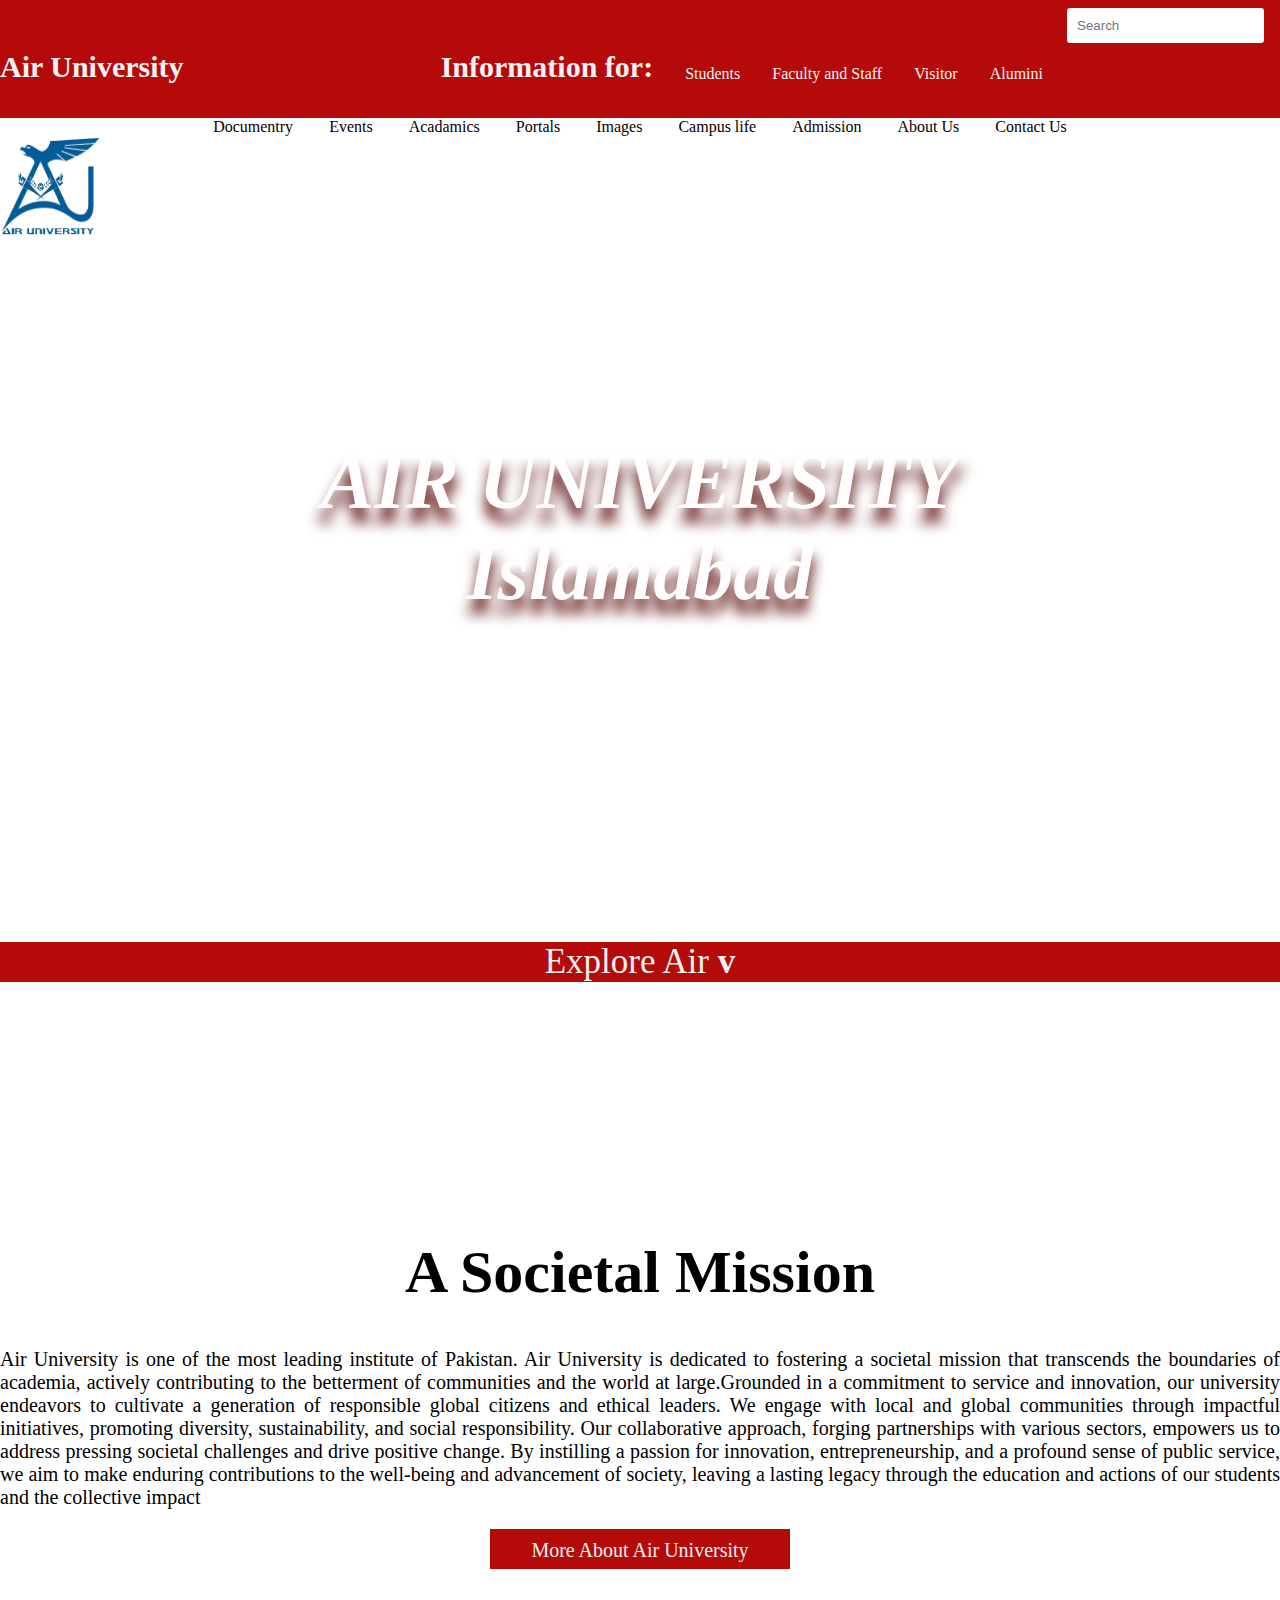
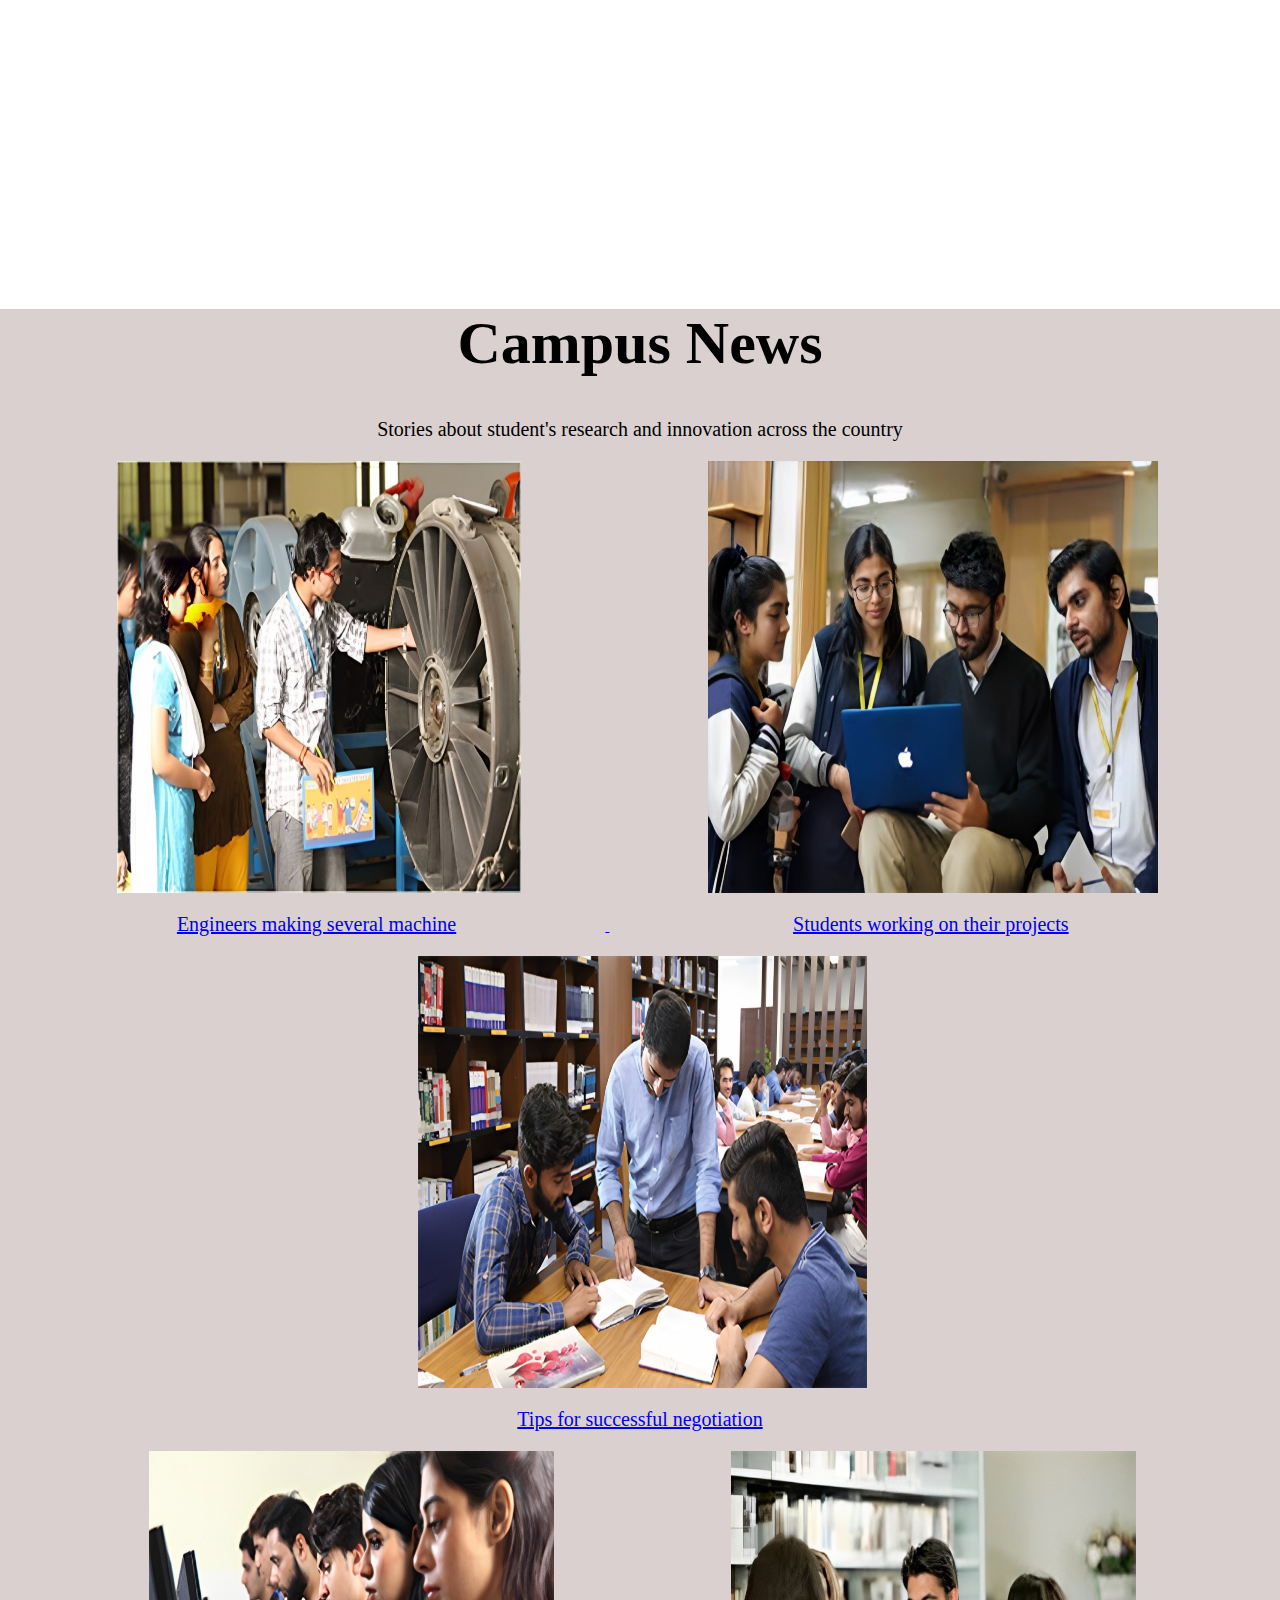
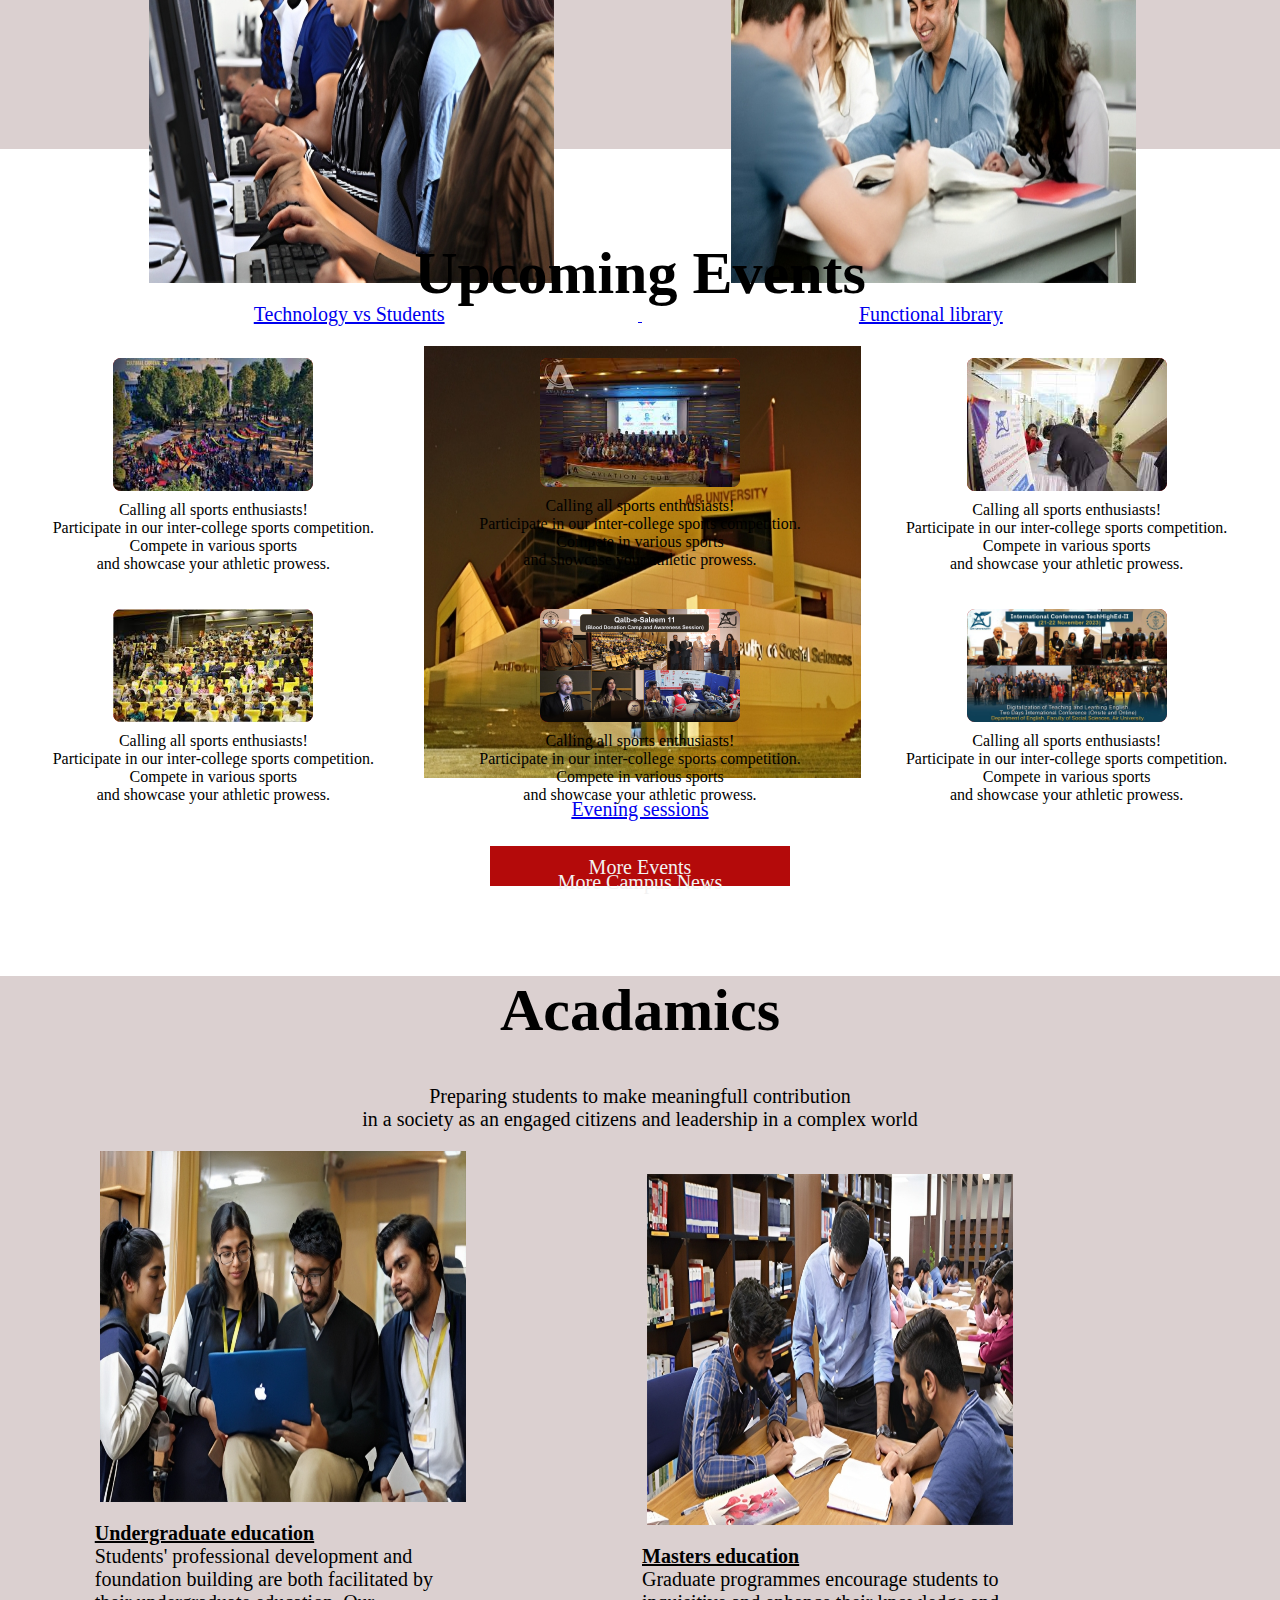
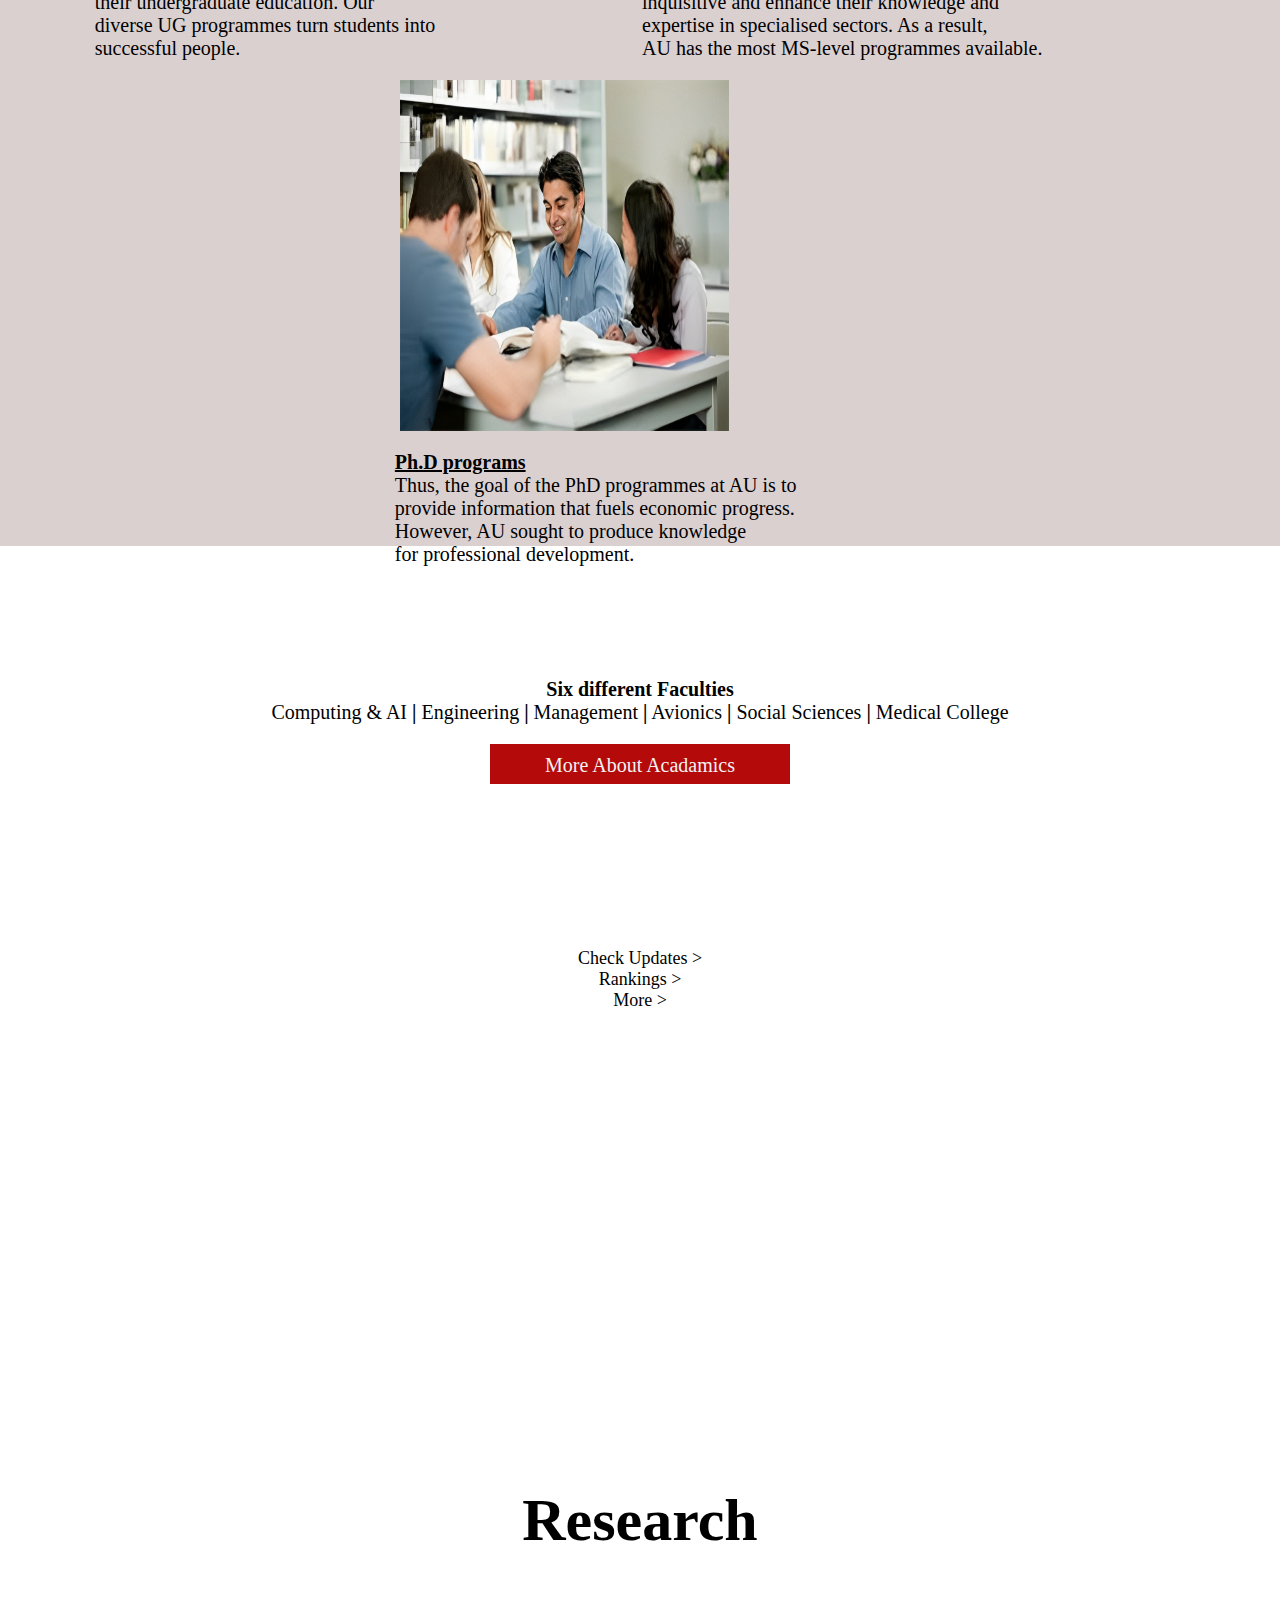
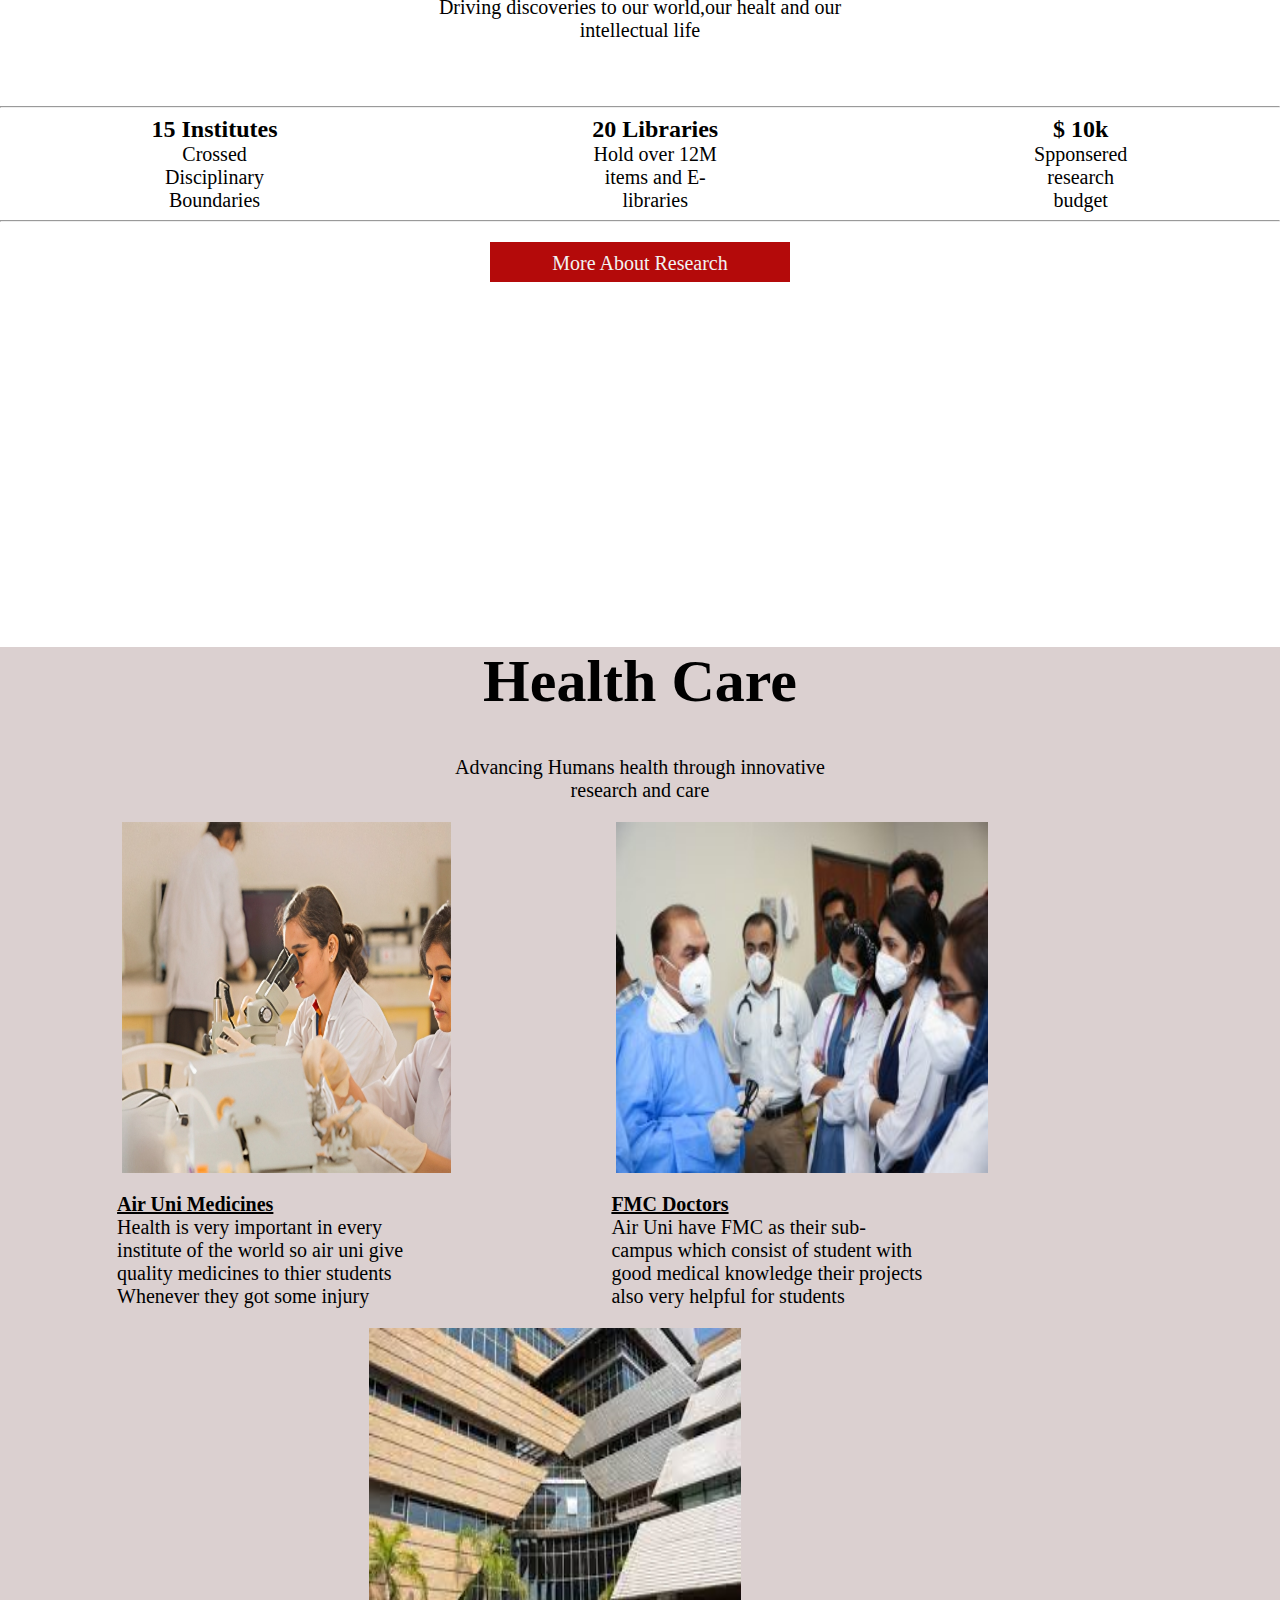
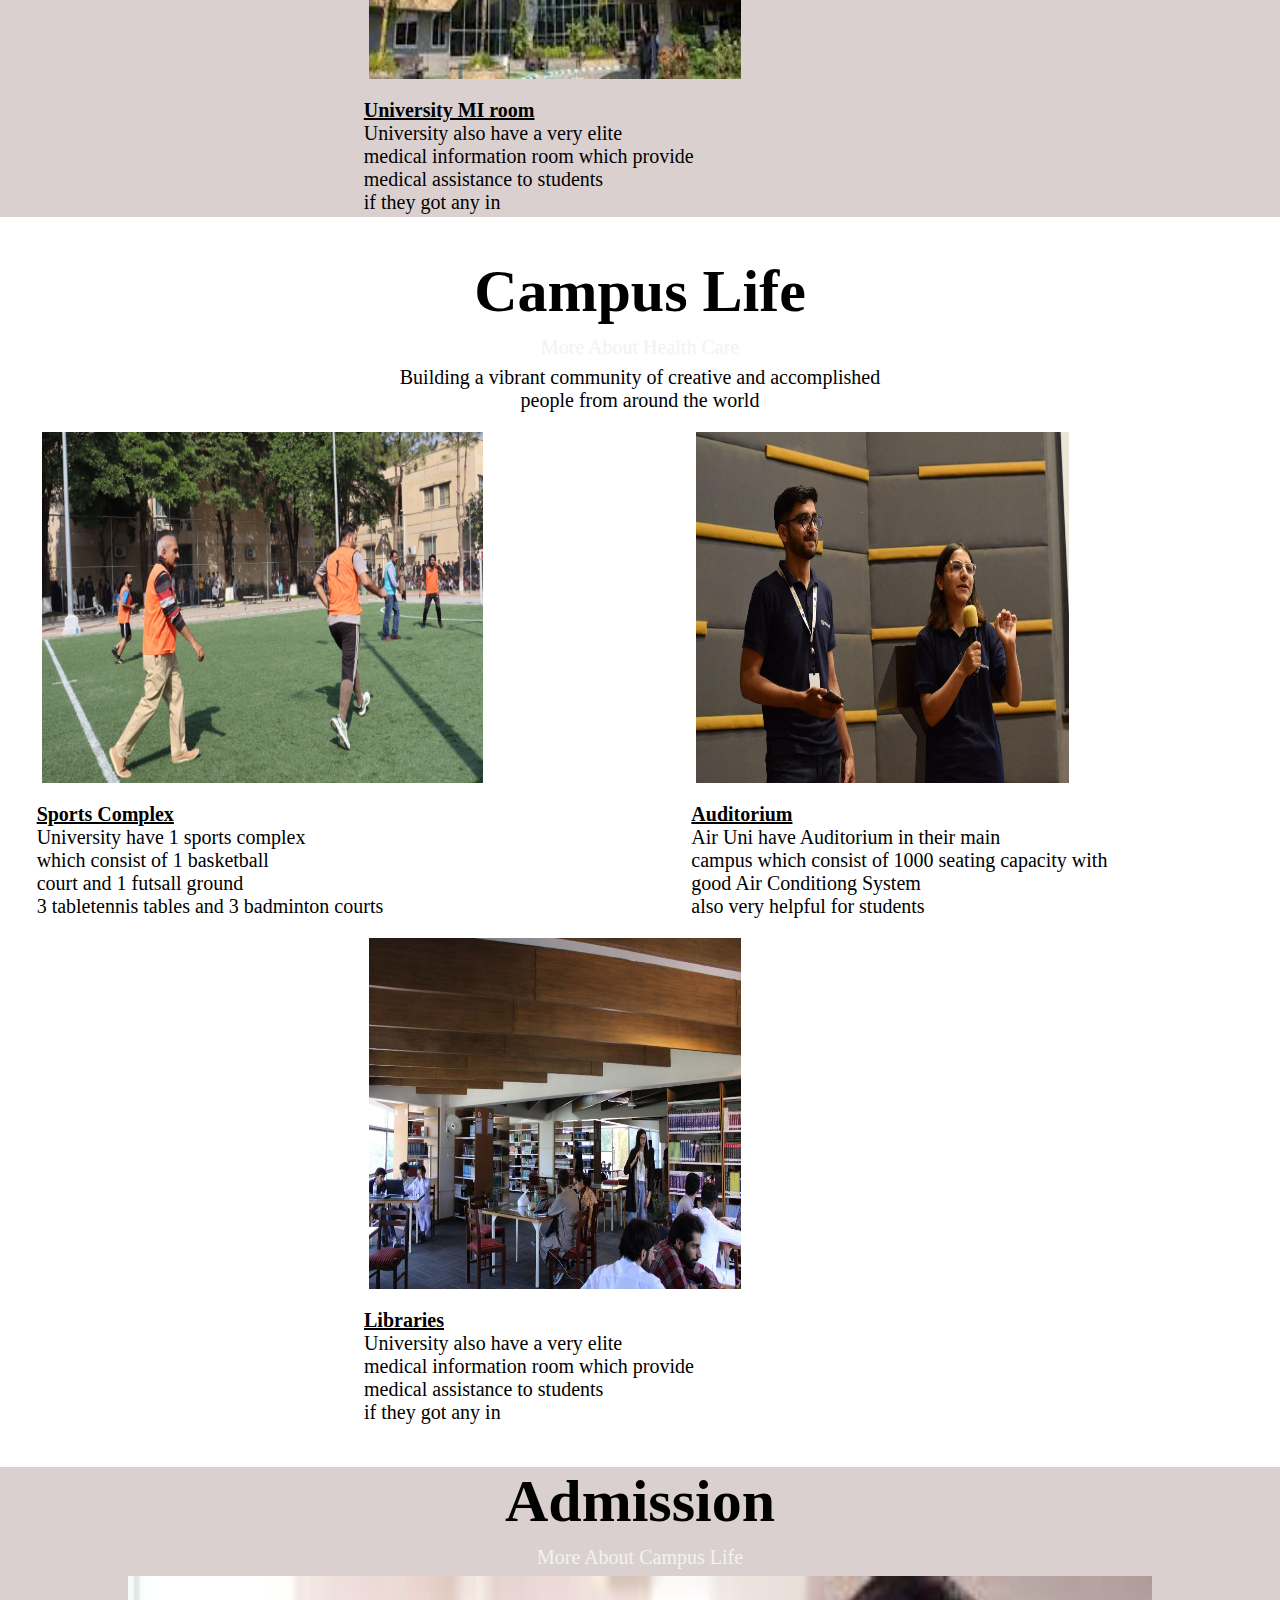
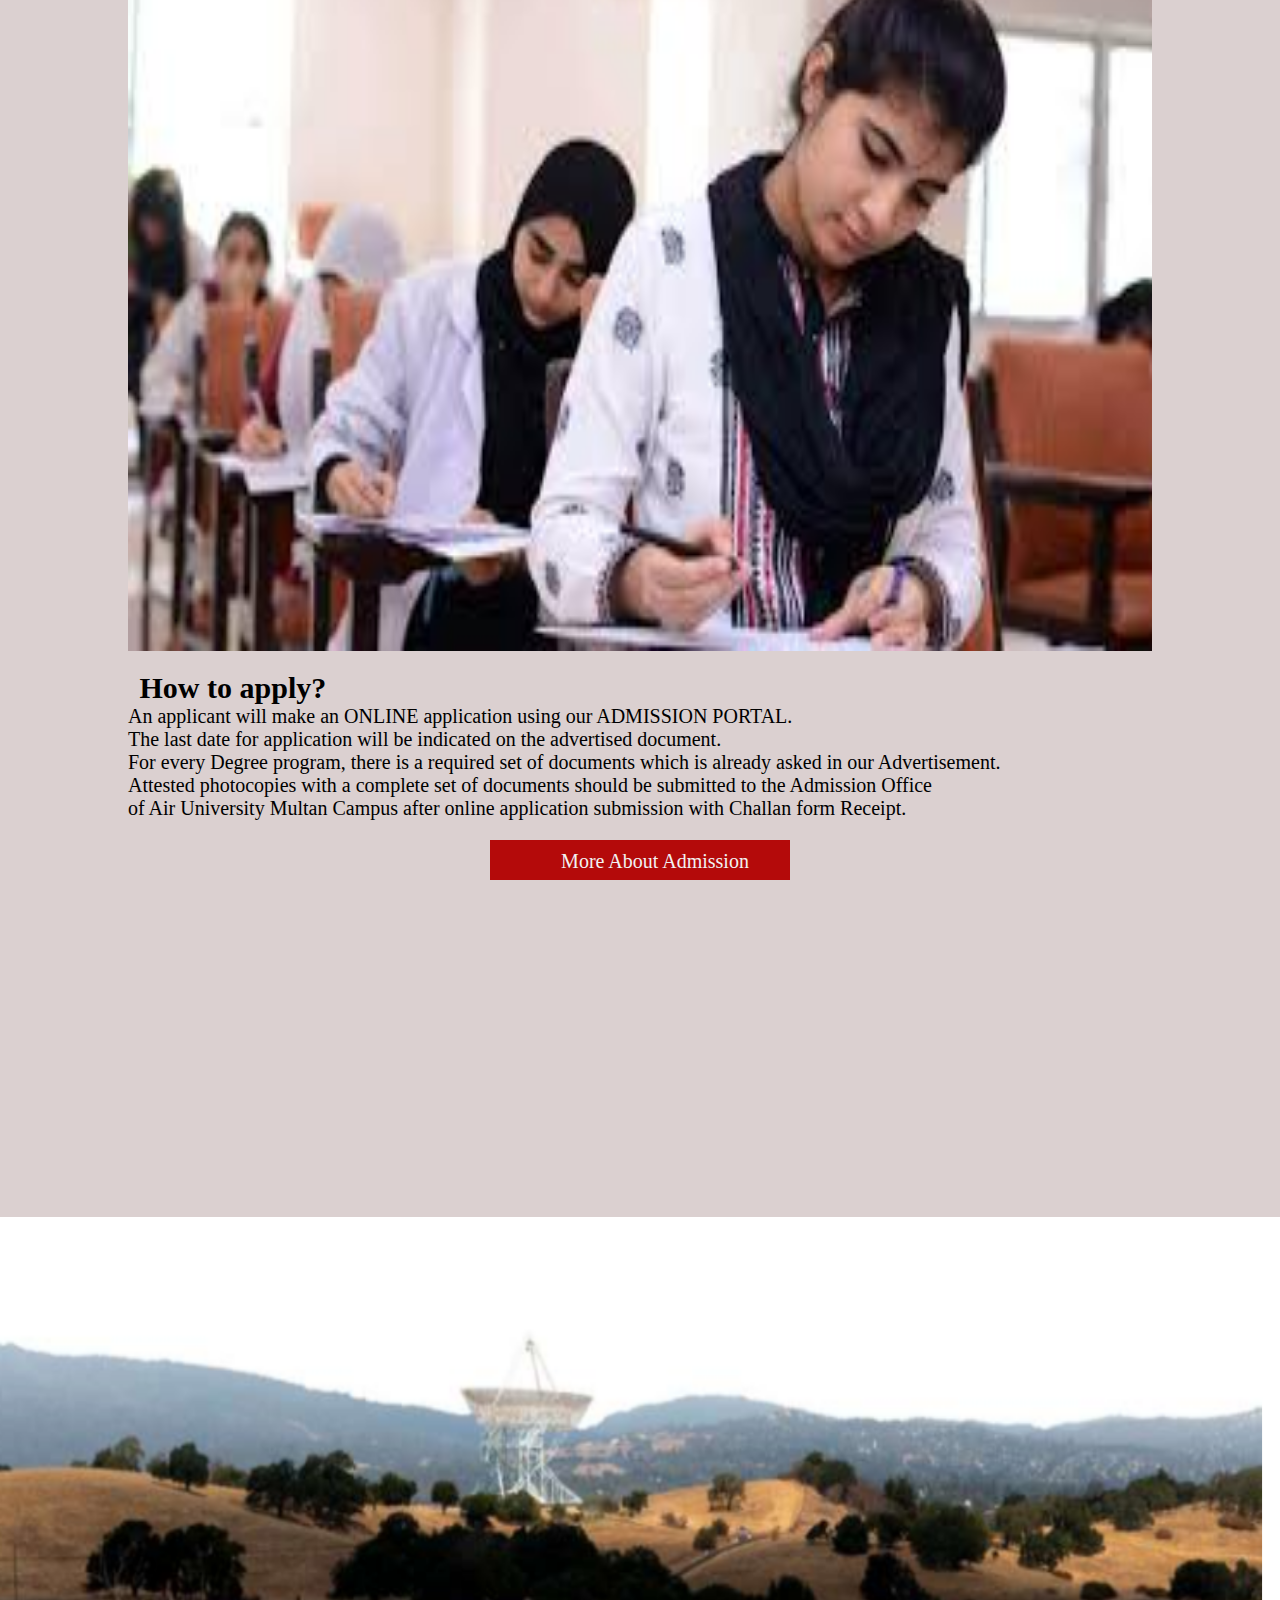
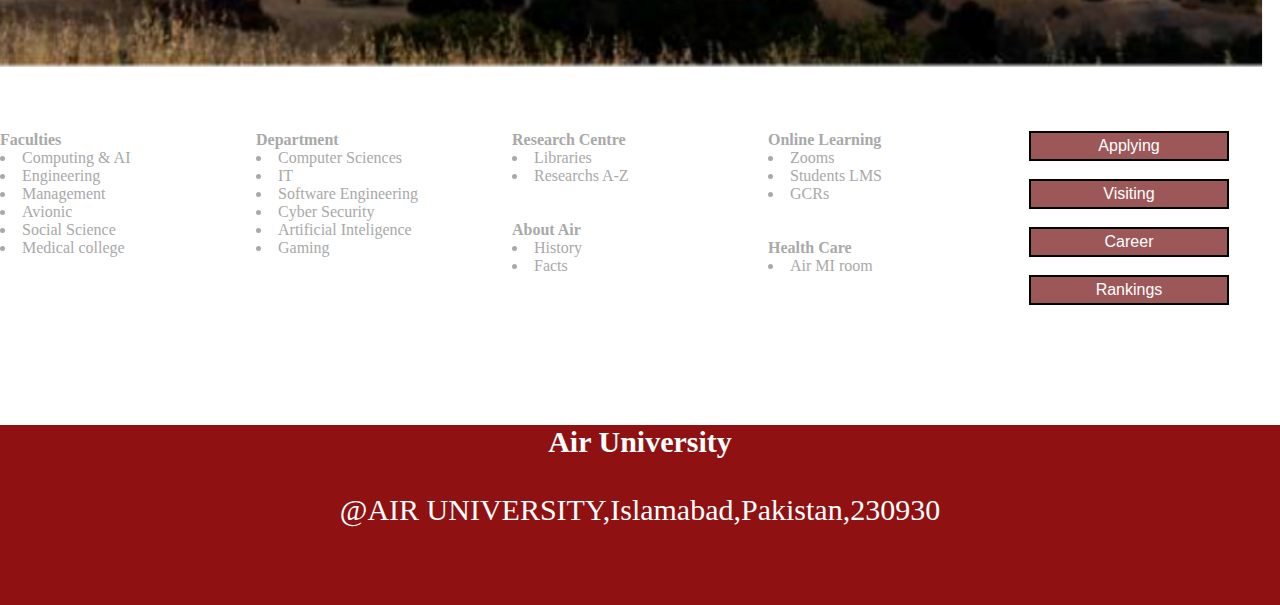
<file: index.html>
<html>
    <head>
        
        <title>AirUniversity</title>
        <meta charset="UTF-8">
        <meta name="viewport" content="width=device-width, initial-scale=1.0">
        <link rel="stylesheet" href="Air University/styles/style.css">
    </head>
    <body>
            <section class="navbar">    
                <p><b>Air University</b></p>
                   <div> <input type="text" placeholder="Search">
                    <a href="#">Alumini</a>
                    <a href="#">Visitor</a>
                    <a href="https://www.au.edu.pk/">Faculty and Staff</a>
                    <a href="https://portals.au.edu.pk/students/">Students</a>
                    <h1>Information for:</h1> </div>
            </section>
            <section class="maincontainer ">
                <div class="subnav">
                <center>
                <a href="https://youtu.be/JJAJyEnfAWQ?list=TLGGrZed84-FkSgzMTEyMjAyMw">Documentry</a>
                <a href="#">Events</a>
                <a href="#">Acadamics</a>
                <a href="#">Portals</a>
                <a href="https://www.google.com/search?q=air+university&sca_esv=594737192&rlz=1C1UEAD_en-GBPK1080PK1080&tbm=isch&source=lnms&sa=X&sqi=2&ved=2ahUKEwjs-OuW1bmDAxXhQkEAHX9ECgcQ_AUoAXoECAQQAw">Images</a>
                <a href="#">Campus life</a>
                <a href="#">Admission</a>
                <a href="#">About Us</a>
                <a href="Air University/styles/contact.html">Contact Us</a>
                </center>
    
                </div>
                <img src="Air University/images/download-removebg-preview.png" alt="logo" width="100px" height="100px">
               
                <center><h1 class="txtcenter"><em><b> AIR UNIVERSITY <br>Islamabad</b></em></h1></center>   
                <div class="explore">
                  <a href="#">Explore Air  <b>v</b></a>
                </div>
            </section>
            <section class="container1">
                <center><h1>A Societal Mission</h1>
                <p>Air University is one of the most leading institute of Pakistan.
                Air University is dedicated to fostering a societal mission that transcends 
                the boundaries of academia, actively contributing to the betterment of communities 
                and the world at large.Grounded in a commitment to service and innovation,
                our university endeavors to cultivate a generation of responsible global citizens and ethical leaders. 
                We engage with local and global communities through impactful initiatives, promoting diversity, sustainability, and social responsibility. 
                Our collaborative approach, forging partnerships with various sectors, empowers us to address pressing societal 
                challenges and drive positive change. By instilling a passion for innovation, entrepreneurship,
                and a profound sense of public service, we aim to make enduring contributions to the well-being and advancement of society,
                leaving a lasting legacy through the education and actions of our students and the collective impact 
                <div class="sub1">
                    <p><a href="#">More About Air University</a></p>
                </div>
            </section>
            <section class="container2">
                <center>
                    <h1> Campus News</h1>
                    <p>Stories about student's research and innovation across the country </p>
                    <a href="#">
                        <div>
                            <div class="image-container">
                                <img src="Air University/images/img cont2/img2.1.jpg" alt="">
                                <p><u>Engineers making several machine</u></p>
                            </div>
                            <div class="image-container">
                                <img src="Air University/images/img cont2/img2.2.jpg" alt="">
                                <p><u>Students working on their projects</u> </p>
                            </div>
                            <div class="image-container">
                                <img src="Air University/images/img cont2/img2.3.jpg" alt="">
                                <p><u>Tips for successful negotiation</u></p>
                            </div>
                        </div>
                        <div>
                            <div class="image-container">
                                <img src="Air University/images/img cont2/img2.4.jpg" alt="">
                                <p><u>Technology vs Students</u></p>
                            </div>
                            <div class="image-container">
                                <img src="Air University/images/img cont2/img2.5.jpg" alt="">
                                <p><u>Functional library</u></p>
                            </div>
                            <div class="image-container">
                                <img src="Air University/images/img cont2/img2.6.jpg" alt="">
                                <p><u>Evening sessions</u></p>
                            </div>
                        </div>
                       
                    </a>
                    <div class="sub1">
                        <p><a href="#">More Campus News</a></p>
                    </div>
                </center>
            </section>
            <section class="container3">
                <center>
                    <h1>Upcoming Events</h1>
                    <div class="event-container">
                        <div class="event-item">
                            <img src="Air University/images/Events/event1.jpg" alt="Event 1">
                            <p>Calling all sports enthusiasts! <br> Participate in our inter-college sports competition. <br> Compete in various sports <br> and showcase your athletic prowess.</p>
                        </div>
                        <div class="event-item">
                            <img src="Air University/images/Events/event2.jpg" alt="Event 2">
                            <p>Calling all sports enthusiasts! <br> Participate in our inter-college sports competition. <br> Compete in various sports <br> and showcase your athletic prowess.</p>
                        </div>
                        <div class="event-item">
                            <img src="Air University/images/Events/event3.jpg" alt="Event 3">
                            <p>Calling all sports enthusiasts! <br> Participate in our inter-college sports competition. <br> Compete in various sports <br> and showcase your athletic prowess.</p>
                        </div>
                        <div class="event-item">
                            <img src="Air University/images/Events/event4.jpg" alt="Event 4">
                            <p>Calling all sports enthusiasts! <br> Participate in our inter-college sports competition. <br> Compete in various sports <br> and showcase your athletic prowess.</p>
                        </div>
                        <div class="event-item">
                            <img src="Air University/images/Events/event5.jpg" alt="Event 1">
                            <p>Calling all sports enthusiasts! <br> Participate in our inter-college sports competition. <br> Compete in various sports <br> and showcase your athletic prowess.</p>
                        </div>
                        <div class="event-item">
                            <img src="Air University/images/Events/event6.jpg" alt="Event 2">
                            <p>Calling all sports enthusiasts! <br> Participate in our inter-college sports competition. <br> Compete in various sports <br> and showcase your athletic prowess.</p>
                        </div>
                    </div>
                    <div class="sub1">
                        <p><a href="#">More Events</a></p>
                    </div>
                </center>
            </section>
            <section class="container4">
                <center>
                    <h1>Acadamics</h1>
                    <p>Preparing students to make meaningfull contribution <br> in a society as an engaged citizens and leadership in a complex world</p>
                
                    <div>
                        <div class="image-container">
                        <img src="Air University/images/img cont2/img2.2.jpg" alt="">
                            <p><u><b>Undergraduate education</b></u> <br> Students' professional development and <br> foundation building are both facilitated by <br>their undergraduate education. Our <br> diverse UG programmes turn students into <br> successful people. </p>
                        </div>
                        <div class="image-container">
                         <img src="Air University/images/img cont2/img2.3.jpg" alt="">
                            <p><u><b>Masters education</b></u> <br> Graduate programmes encourage students to  <br>inquisitive and enhance their knowledge and <br> expertise in specialised sectors. As a result,<br> AU has the most MS-level programmes available. </p>
                        </div>
                        <div class="image-container">
                             <img src="Air University/images/img cont2/img2.5.jpg" alt="">
                            <p><u><b>Ph.D programs</b></u> <br>   Thus, the goal of the PhD programmes at AU is to <br>provide information that fuels economic progress. <br> However, AU sought to produce knowledge <br>for professional development.</p>
                        </div>
                    </div><br><br><br><br>
                    <div>
                        <p><b>Six different Faculties</b> <br>Computing & AI <b>|</b> Engineering <b>|</b> Management <b>|</b> Avionics <b>|</b> Social Sciences <b>|</b> Medical College </p>
                    </div>
                    <div class="sub1">
                        <p><a href="#">More About Acadamics</a></p>
                    </div>
                </center>
            </section>
            <section class="container5">
                <center>
                    <div>
                        <p>Check Updates ><br>Rankings ><br>More ><br></p>
                    </div>
                </center>
            </section>
            <section class="container6">
                <center>
                    <h1>Research</h1>
                    <p>Driving discoveries to our world,our healt and our <br>
                         intellectual life</p><br><br>
                         <hr>
                    <div class="txt-c6">
                        <div>
                            <h2>15 Institutes</h2>
                            <p>Crossed Disciplinary Boundaries</p>
                        </div>
                        <div>
                            <h2>20 Libraries</h2>
                            <p>Hold over 12M items and  E-libraries</p>
                        </div>
                        <div>
                            <h2>$ 10k</h2>
                            <p>Spponsered research budget</p>
                        </div>  
                    </div> 
                    <hr>    
                    <div class="sub1">
                        <p><a href="#">More About Research</a></p>
                    </div>
                </center>
            </section>
            <section class="container4">
                <center>
                    <h1>Health Care</h1>
                    <p>Advancing Humans health through innovative <br> research and care</p>
                    <div>
                        <div class="image-container">
                        <img src="Air University/images/Helth1.jpg" alt="">
                            <p><u><b>Air Uni Medicines</b></u> <br> Health is very important in every <br> institute of the world so air uni give <br>quality medicines to thier students <br> Whenever they got some injury </p>
                        </div>
                        <div class="image-container">
                         <img src="Air University/images/helth2.jpg" alt="">
                            <p><u><b>FMC Doctors</b></u> <br> Air Uni have FMC as their sub-<br>campus which consist of student with<br>good medical knowledge their projects<br> also very helpful for students </p>
                        </div>
                        <div class="image-container">
                             <img src="Air University/images/helth3.jpg" alt="">
                            <p><u><b>University MI room</b></u> <br>  University also have a very elite <br>medical information room which provide <br> medical assistance to students <br>if they got any in</p>
                        </div>
                    </div><br><br><br><br>
                    <div class="sub1">
                        <p><a href="#">More About Health Care</a></p>
                    </div>
                </center>
            </section>
            <section class="container7">
                <center>
                    <h1>Campus Life</h1>
                    <p>Building a vibrant community of creative and accomplished <br>people from around the world</p>
                    <div>
                        <div class="image-container">
                        <img src="Air University/images/campuslife.jpg" alt="">
                            <p><u><b>Sports Complex</b></u> <br> University have 1 sports complex <br>which consist of 1 basketball <br>court and 1 futsall ground <br>3 tabletennis tables and 3 badminton courts</p> 
                        </div>
                        <div class="image-container">
                         <img src="Air University/images/campus life.jpg" alt="">
                            <p><u><b>Auditorium</b></u> <br> Air Uni have Auditorium in their main<br>campus which consist of 1000 seating capacity with<br>good Air Conditiong System<br> also very helpful for students </p>
                        </div>
                        <div class="image-container">
                             <img src="Air University/images/clife.jpg" alt="">
                            <p><u><b>Libraries</b></u> <br>  University also have a very elite <br>medical information room which provide <br> medical assistance to students <br>if they got any in</p>
                        </div>
                    </div><br><br><br><br>
                    <div class="sub1">
                        <p><a href="#">More About Campus Life</a></p>
                    </div>
                </center>
            </section>
            <section class="container8">
                <center>
                    <h1>Admission</h1>
                    <p></p>  
                    <img src="Air University/images/admission.jpg" alt="" height="50%" width="80%">  
                    <div>
                       <p><b>How to apply? </b><br>
                        An applicant will make an ONLINE application using our ADMISSION PORTAL. <br>
                        The last date for application will be indicated on the advertised document. <br>
                        For every Degree program, there is a required set of documents which is already asked in our Advertisement. <br>
                        Attested photocopies with a complete set of documents should be submitted to the Admission Office <br>
                        of Air University Multan Campus after online application submission with Challan form Receipt.</p>
                    </div>
                    <div class="sub1">
                        <p><a href="#">More About Admission</a></p>
                    </div>
                </center>
            </section >
            <section class="endtxt">
                <img src="Air University/images/ending.png" alt="" width="100%" height="50%">
                  
                  <div class="inlining ">
                        <div>
                        <b>Faculties</b>
                       <a href="#">
                        <li>Computing & AI</li>
                        <li>Engineering</li>
                        <li>Management</li>
                        <li>Avionic</li>
                        <li>Social Science</li>
                        <li>Medical college</li>
                       </a>
                        </div>
                        <div>
                        <b>Department</b>
                        <a href="#"><li>Computer Sciences</li>
                            <li>IT</li>
                            <li>Software Engineering</li>
                            <li>Cyber Security</li>
                            <li>Artificial Inteligence</li>
                            <li>Gaming</li>
                        </a>
                        </div>
                        <div>
                            <b>Research Centre</b>
                            <a href="#">
                                <li>Libraries</li>
                                <li>Researchs A-Z</li></a>
                            <br>
                            <br>
                            <b>About Air</b>
                            <a href="#">
                                <li>History</li>
                                <li>Facts</li>
                            </a>
                          </div>
                          <div>
                            <b>Online Learning</b>
                           <a href="#">
                            <li>Zooms</li>
                            <li>Students LMS</li>
                            <li>GCRs</li>
                           </a>
                            <br><br>
                            <b>Health Care</b>
                            <a href="#">
                                <li>Air MI room</li>
                            </a>
                         </div>
                         <div>
                            <a href="#">
                                <button class="rect-btn">Applying</button><br><br>
                                <button class="rect-btn">Visiting</button><br><br>
                                <button class="rect-btn">Career</button><br><br>
                                <button class="rect-btn">Rankings</button><br></a>
                         </div>
                  </div><br><br><br><br><br>
                  <div class="endbox">
                    <center>
                        <b><p>Air University</b><br><br>@AIR UNIVERSITY,Islamabad,Pakistan,230930</p>
                       
                    </center>
                <div>
            </section>
    </body>
</html3
</file>
<file: Air University/styles/style.css>
/*************************page1*******************/
body{
    margin:0px;
    padding:0px;
}
.maincontainer{
    background-image: url(https://d39tfzr0b34y81.cloudfront.net/media/uni_profile_img/banner1.jpg);
    height: 120%;
    width: 100%;
    
}
.explore {
    position: relative;
    top: 30%;
    left: 0;
    width: 100%;
    overflow: hidden;
    background-color: #b40a0a;
}

.explore a {
    text-align: center;
    font-size: 35px;
    display: block;
    color: #f2f2f2;
    text-align: center;
    text-decoration: none;
}

.explore a:hover {
    background-color: #8f1111;
    color: black;
}

.txtcenter{
    padding-top: 200px;
    margin: 0;
    font-size: 80px;
    color: rgb(255, 253, 253);
    text-align: center;
    text-decoration: none;
    text-shadow: 0px 14px 14px rgb(92, 12, 12);
    transition: 0.5s;
}

.txtcenter:hover{
    color: rgb(218, 70, 70);
}
.subnav{
    overflow: hidden;
    background-color: none;
    display:inline;
}

.subnav a {
    padding-top: 20px;
    display: inline;
    color: #070101;
    text-align: center;
    padding: 14px 16px;
    text-decoration: none;
    
}
.subnav a:hover {
    background-color: #8f1111;
    color: black;
}
/*************************navbar*******************/
.navbar {
    overflow: hidden;
    background-color: #b40a0a;
}

.navbar p{
    float: left;
    font-size: 30px;
    display: block;
    color: #f2f2f2;
    text-align: center;
    text-decoration: none;
    padding-top: 20px;
}
.navbar h1{
    float: right;
    font-size: 30px;
    display: block;
    color: #f2f2f2;
    text-align: center;
    padding: 14px 16px;
    text-decoration: none;
    padding-top: 30px;
}
.navbar a {
    float: right;
    display: block;
    color: #f2f2f2;
    text-align: center;
    padding: 14px 16px;
    text-decoration: none;
    padding-top: 65px;
}

.navbar input[type=text] {
    float: right;
    padding: 10px;
    margin: 8px;
    margin-right: 16px;
    border: none;
    border-radius: 3px;
    
}

.navbar a:hover {
    background-color: #8f1111;
    color: black;
}


/*************************page2*******************/
.container1{
    width: 100%;
    height: 70%;
    background-color: white

}
.container1 h1{
    font-size: 60px;
}
.container1 p{
    text-align: justify;
    font-size: 20px;
}
.sub1{
    background-color: #b40a0a ;
    width: 300px;
    height: 40px;
    border: #070101;
}
.sub1 :hover{
    background-color: #8f1111;
    color: black;
}
.sub1 p a{
    padding-top: 10px;
    text-align: center;
    font-size: 20px;
    display: block;
    color: #f2f2f2;
    text-align: center;
    text-decoration: none;
}
/*************************page3*******************/
.container2 {
    width: 100%;
    height: 160%;
    background-color: rgb(219, 208, 208);
}

.container2 h1 {
    font-size: 60px;
}

.container2 p {
    font-size: 20px;
}

.container2 .image-container {
    text-align: center;
    padding: 0px;
    display: inline-block;
}

.container2 img {
    padding-left:5px;
    width: 70%;
    height: 30%;
}


/*************************page4*******************/
.container3 {
    background-color: #ffffff;
    padding: 50px 0;
}

.container3 h1 {
    font-size: 60px;
}

.event-container {
    display: flex;
    justify-content: space-around;
    flex-wrap: wrap;
    margin-top: 20px;
}

.event-item {
    text-align: center;
    margin: 10px;
}

.event-item img {
    background-color: #b40a0a;
    width: 140%;
    max-width: 200px;
    height: auto;
    border-radius: 8px;
}

.event-item p {
    margin-top: 10px;
    font-size: 16px;
}
/*************************page5*******************/
.container4{
    width: 100%;
    height: 130%;
    background-color: rgb(219, 208, 208);
}
.container4 h1 {
    font-size: 60px;
}

.container4 p {
    font-size: 20px;
}
.container4 .image-container {
    text-align: justify;
    padding-right: 20px;
    display: inline-block;
}

.container4 img {
    padding-left: 5px;
    width: 70%;
    height: 30%;
}
/*************************page6*******************/
.container5 {
    position: relative;
    background-image: url(https://dailytimes.com.pk/assets/uploads/2018/01/15/1a.jpg);
    background-size: cover;
    width: 100%;
    height: 100vh; /* Using viewport height for better responsiveness */
    overflow: hidden; /* Ensure the pseudo-element doesn't overflow the container */
}

.container5::before {
    content: "";
    position: absolute;
    top: 60%; /* Adjust the top position of the blurred area */
    width: 100%; /* Adjust the width of the blurred area */
    height: 40%; /* Adjust the height of the blurred area */
    background: inherit;
    filter: blur(10px); /* Adjust the blur amount */
    
}


.container5 p {
    padding-top: 30%;
    color: #000000;
    font-size: 18px;
    position: relative; /* Ensure text appears above the pseudo-element */
    z-index: 150; /* Ensure text appears above the pseudo-element */
}
.container5 p:hover {
    color: rgb(133, 121, 199);

}
/*************************page8*******************/
.container6{
    width: 100%;
    height: 80%;
    background-color: white

}
.container6 h1{
    font-size: 60px;
}
.container6 p{
    font-size: 20px;
}
.txt-c6 {
    display: flex;
    text-align: center;
    padding-left: 0;
}

.txt-c6 h2 {
    margin: 0 150px; /* Adjust the horizontal and vertical margin as needed */
}

.txt-c6 p {
    margin: 0 150px;
}
/*************************page9*******************/
.container7{
    width: 100%;
    height: 130%;
    background-color: rgb(255, 255, 255);
}
.container7 h1 {
    font-size: 60px;
}

.container7 p {
    font-size: 20px;
}
.container7 .image-container {
    text-align: justify;
    padding-right: 20px;
    display: inline-block;
}

.container7 img {
    padding-left:5px;
    width: 70%;
    height: 30%;
}
 /*************************page10*******************/
.container8{
     width: 100%;
    height: 150%;
    background-color: rgb(219, 208, 208);
}
.container8 h1 {
    font-size: 60px;
}

.container8 p {
    padding-left: 10%;
    text-align: justify;
    font-size: 20px;
}
.container8 p b {
    padding-left: 1%;
    text-align: justify;
    font-size: 30px ;
}

.inlining 
{
    display: flex;
   
}
.inlining  div 
{
    flex: 1;
    padding-top: 5%;
   padding-left: 0px;
}
  .sub2{
    
    background-color: #b40a0a ;
    width: 20pxpx;
    height: 5px;
    border:  2px solid #070101;;
    padding-bottom: 30px;
}
.sub2 :hover{
    background-color: #8f1111;
    color: black;
}
.sub2 p a{
   padding-bottom: 10px;
    text-align: center;
    font-size: 20px;
    display: block;
    color: #f2f2f2;
    text-align: center;
    text-decoration: none;
}
/*************************page11*******************/
.endtxt{
    display: block;
    text-decoration: none;
    color: darkgray;
}
.endtxt a{
    display: block;
    text-decoration: none;
    color: darkgray;
}
.endtxt b:hover{
    color: #8f1111;
}


.rect-btn {
    background-color: #9c5858;
    border: 2px solid black;
    color: white;
    text-align: center;
    text-decoration: none;
    display: inline-block;
    font-size: 16px;
    width: 200px;
    height: 30px;
    margin: 0 5px;
}
.rect-btn:hover{
    background-color: #8f1111;
    color: #ffffff;
}
.endbox{
    width: 100%;
    height: 20%;
    background-color: #8f1111;
}
.endbox p{
    font-size: 30px;
    color: #ffffff;
}
/*************************contactpage*******************/
.container9{
    width: 100%;
    height:100%;
    background-color: #b40a0a;
}
.container9 p{
    font-size: 30px;
    padding-left: 10px;
}

.container9 h1{
    font-size: 40px;
    padding-left: 10px;
}
.coline{
    display: flex;
    flex: 1;   
}
.container9 input[type=text]{
    width: 390.5;
    height: 33px;
    background-color: #ffffff;
    float: left;
    border: 1px solid black;
    border-radius: 3px;
}
.container9 input[type=text1]{
    width: 390.5;
    height: 100px;
    background-color: #ffffff;
    float: left;
    border: 1px solid black;
    border-radius: 3px;
    padding-bottom: 60px;
}
.follow{
    padding-left: 170px;
}
.follow h1
{
    font-size: 40px;
}
.follow b{
    font-size: 20px;
   
    
}
.follow a{
    color: #1f1d29;
    text-decoration: none;
}
.follow a li:hover{
    color:#b40a0a
}
@media only screen and (max-width: 811px) {
    /*************************page1*******************/
.maincontainer {
    height: 100%; /* Adjusted for better responsiveness */
    width: 100%;
}

.explore {
    top: 45%;
}

.txtcenter {
    padding-top: 10%; /* Adjusted for better responsiveness */
    font-size: 40px; /* Adjusted font size for smaller screens */
}

.subnav a {
    padding: 10px 16px; /* Adjusted padding for better spacing on smaller screens */
}

/*************************navbar*******************/
.navbar {
    width: 100%;
    overflow: hidden;
    background-color: #b40a0a;
}

.navbar p{
    float: left;
    font-size: 20px;
    display: block;
    color: #f2f2f2;
    text-align: center;
    text-decoration: none;
    padding-top: 40px;
}
.navbar h1{
    float: left;
    font-size: 20px;
    display: block;
    color: #f2f2f2;
    text-align: center;
    padding: 14px 16px;
    text-decoration: none;
    padding-top: 10px;
}
.navbar a {
    float: right;
    display: block;
    color: #f2f2f2;
    text-align: center;
    padding: 14px 16px;
    text-decoration: none;
    padding-top:30px;
}
.navbar div{
    display:flex;
    flex:1;
}
.navbar input[type=text] {
    float: right;
    padding: 10px;
    margin: 8px;
    margin-right: 16px;
    border: none;
    border-radius: 3px;
    width: 65px;
    
}

.navbar a:hover {
    background-color: #8f1111;
    color: black;
}
.navbar div{
display: inline;
}


/*************************page2*******************/
.container1 h1 {
    font-size: 40px;
}

.container1 p {
    font-size: 16px; /* Adjusted font size for smaller screens */
}

.sub1 {
    width: 200px; /* Adjusted width for better spacing on smaller screens */
}

.sub1 p a {
    padding-top: 5px; /* Adjusted padding for better spacing on smaller screens */
    font-size: 16px;
}

/*************************page3*******************/
.container2{
    height: 100%;
}
.container2 h1 {
    font-size: 40px;
}

.container2 p {
    font-size: 16px;
}

.container2 img {
    display: flex;
    flex: 1;
    height: 20%;
    width: 60%; /* Adjusted width for better responsiveness */
}



/*************************page4*******************/
.container3 h1 {
    font-size: 40px;
}

.event-item img {
    width: 50%;
    max-width: 50%; /* Adjusted max-width for better responsiveness */
}

.event-item p {
    font-size: 14px; /* Adjusted font size for smaller screens */
}

/*************************page5*******************/
.container4{
    height: 140%;
}
.container4 h1 {
    font-size: 40px;
}

.container4 p {
    font-size: 16px;
}

.container4 img {
    width: 40%;
    height: 20%;
}

/*************************page6*******************/
.container5 p {
    padding-top: 50%; /* Adjusted padding for better responsiveness */
    font-size: 14px; /* Adjusted font size for smaller screens */
}

/*************************page8*******************/
.container6 h1 {
    font-size: 40px;
}

.container6 p {
    font-size: 16px;
}

.txt-c6 h2,
.txt-c6 p {
    margin: 20; /* Removed margin to make it more compact */
}

/*************************page9*******************/
.container7{
    height: auto;
}
.container7 h1 {
    font-size: 40px;
}

.container7 p {
    font-size: 16px;
}

.container7 img {
    align-items: left;
    width: 50%;
    display: flex;
    flex: 1;
}

/*************************page10*******************/
.container8 h1 {
    font-size: 40px;
}

.container8 p {
    font-size: 16px;
}

.container8 p b {
    font-size: 24px; /* Adjusted font size for smaller screens */
}

.inlining div {
    margin: 0; /* Removed margin to make it more compact */
}

.sub2 {
    width: 10px; /* Adjusted width for better spacing on smaller screens */
}

.sub2 p a {
    font-size: 16px;
}

/*************************page11*******************/
.rect-btn {
    width: 150px; /* Adjusted width for better spacing on smaller screens */
}


/*************************contactpage*******************/
.container9 p {
    font-size: 20px; /* Adjusted font size for smaller screens */
    padding-left: 5px;
}

.container9 h1 {
    font-size: 30px; /* Adjusted font size for smaller screens */
    padding-left: 5px;
}

.container9 input[type="text"],
.container9 input[type="text1"] {
    
    width: 80%; /* Adjusted width for better responsiveness */
}

.follow {
    padding-left: 10px; /* Adjusted padding for better spacing on smaller screens */
}

.follow h1 {
    font-size: 30px; /* Adjusted font size for smaller screens */
}

.follow b {
    font-size: 16px; /* Adjusted font size for smaller screens */
}

.endbox p {
    font-size: 20px; /* Adjusted font size for smaller screens */
}
.coline{
    display: inline;
}
/*************************end of responsive design*******************/
}
</file>
